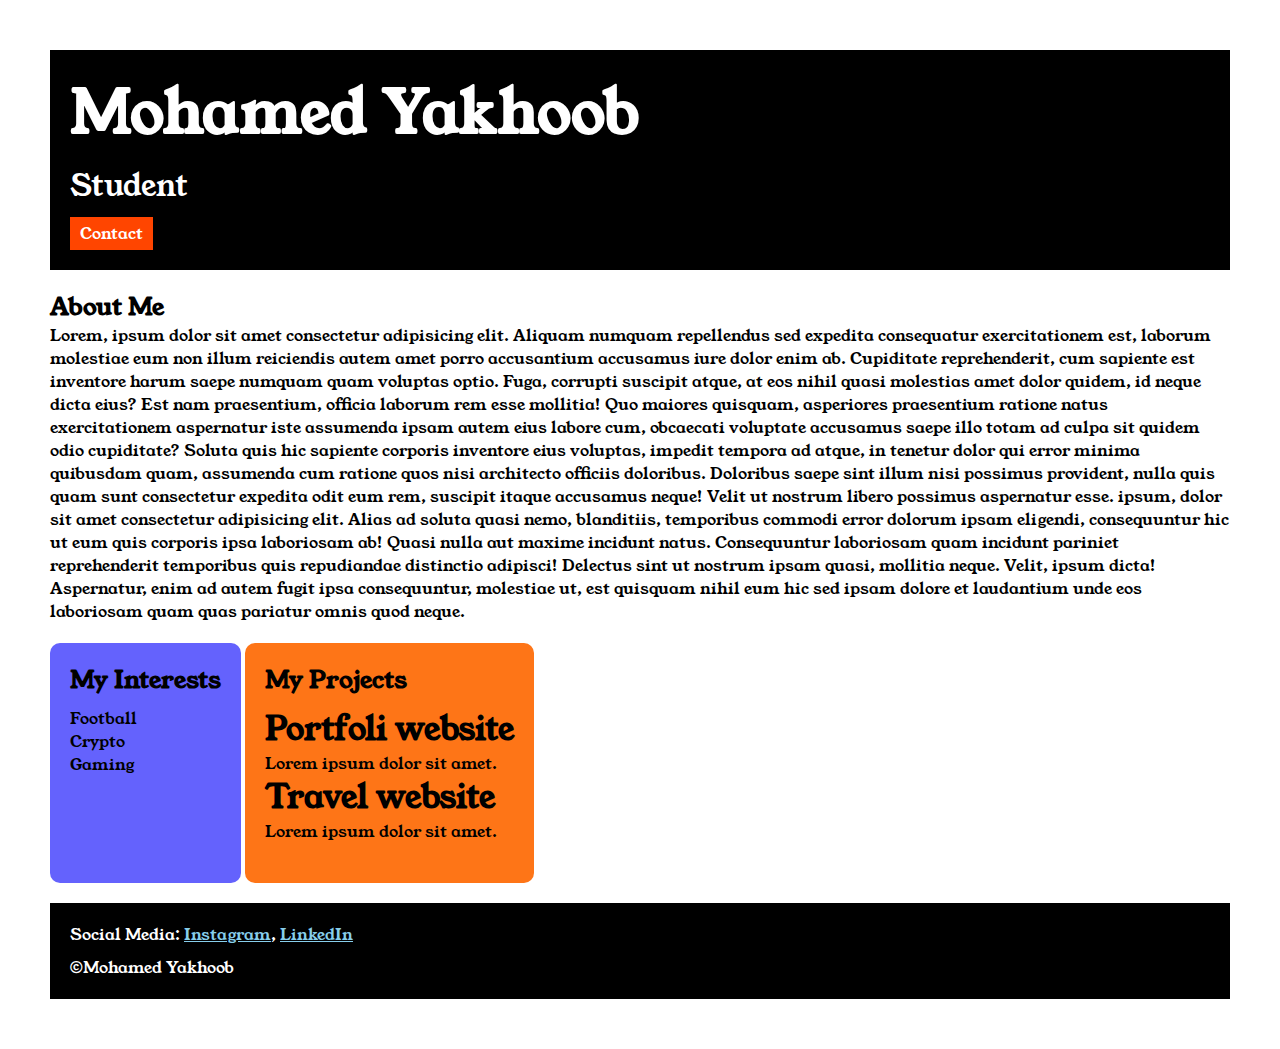
<file: index.html>
<!DOCTYPE html>

<html>

<head>
    <title>Portfolio</title>
    <link rel="stylesheet" href="style.css">
    <link rel="preconnect" href="https://fonts.googleapis.com">
    <link rel="preconnect" href="https://fonts.gstatic.com" crossorigin>
    <link href="https://fonts.googleapis.com/css2?family=Young+Serif&display=swap" rel="stylesheet">
</head>

<body>

    <div class="container">


        <div class="section-one">
            <h1 class="section-one__name">Mohamed Yakhoob</h1>
            <p class="section-one__role"> Student</p>
            <a class="section-one__contact" href="contact.html">Contact</a>
        </div>

        <div class="section-two">
            <h2 class="section-two__title">About Me</h2>
            <p class="section-twp__desc"> Lorem, ipsum dolor sit amet consectetur adipisicing elit. Aliquam numquam
                repellendus sed expedita consequatur exercitationem est, laborum molestiae eum non illum reiciendis
                autem amet porro accusantium accusamus iure dolor enim ab. Cupiditate reprehenderit, cum sapiente est
                inventore harum saepe numquam quam voluptas optio. Fuga, corrupti suscipit atque, at eos nihil quasi
                molestias amet dolor quidem, id neque dicta eius? Est nam praesentium, officia laborum rem esse
                mollitia! Quo maiores quisquam, asperiores praesentium ratione natus exercitationem aspernatur iste
                assumenda ipsam autem eius labore cum, obcaecati voluptate accusamus saepe illo totam ad culpa sit
                quidem odio cupiditate? Soluta quis hic sapiente corporis inventore eius voluptas, impedit tempora ad
                atque, in tenetur dolor qui error minima quibusdam quam, assumenda cum ratione quos nisi architecto
                officiis doloribus. Doloribus saepe sint illum nisi possimus provident, nulla quis quam sunt consectetur
                expedita odit eum rem, suscipit itaque accusamus neque! Velit ut nostrum libero possimus aspernatur
                esse. ipsum, dolor sit amet consectetur adipisicing elit. Alias ad soluta quasi nemo, blanditiis,
                temporibus
                commodi error dolorum ipsam eligendi, consequuntur hic ut eum quis corporis ipsa laboriosam ab! Quasi
                nulla aut
                maxime incidunt natus. Consequuntur laboriosam quam incidunt pariniet reprehenderit temporibus quis
                repudiandae distinctio
                adipisci! Delectus sint ut nostrum ipsam quasi, mollitia neque. Velit, ipsum dicta! Aspernatur, enim ad
                autem
                fugit ipsa consequuntur, molestiae ut, est quisquam nihil eum hic sed ipsam dolore et laudantium unde
                eos
                laboriosam quam quas pariatur omnis quod neque.</p>
        </div>

        <div class="section-three">
            <h2 class="section-three__title"> My Interests</h2>
            <ul class="section-three__desc">
                <li>Football</li>
                <li>Crypto</li>
                <li>Gaming</li>
            </ul>
        </div>

        <div class="section-four">
            <h2 class="section-four__title">My Projects</h2>
            <ul class="section-four__desc">
                <li>
                    <h1>Portfoli website</h1>
                    <p>Lorem ipsum dolor sit amet.</p>
                </li>
                <li>
                    <h1>Travel website</h1>
                    <p>Lorem ipsum dolor sit amet.</p>
                </li>
            </ul>
        </div>

        <div class="section-five">
            <p class="section-five__title">Social Media:
                <a href="https://www.instagram.com/itsyakhoob/">Instagram</a>,
                <a href="https://www.linkedin.com/in/https://www.linkedin.com/in/medyakhoob/">LinkedIn</a>
            </p>

            <p class="section-five__desc">&copy;Mohamed Yakhoob</p>

        </div>

    </div>
</body>

</html>
</file>
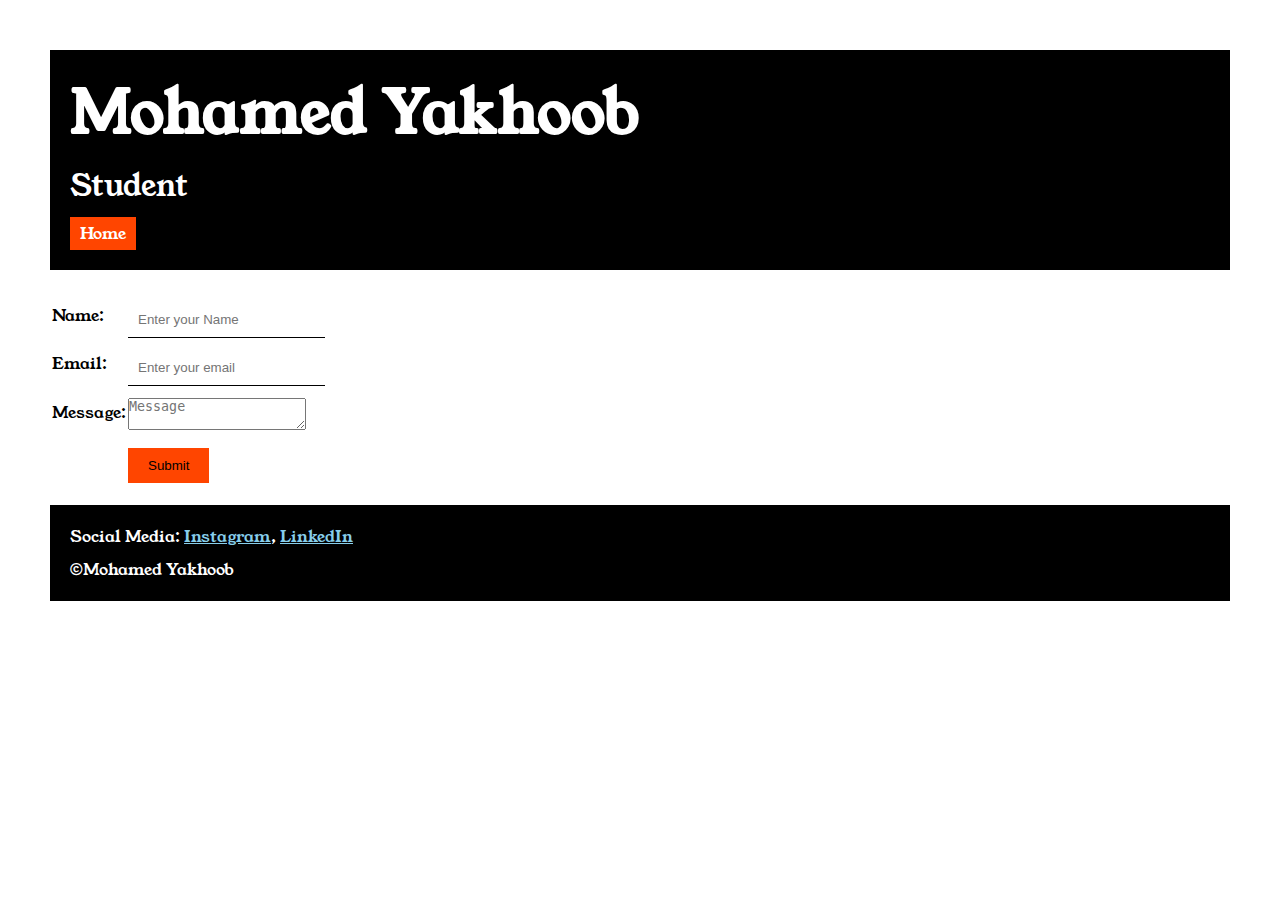
<file: contact.html>
<!DOCTYPE html>
<html lang="en">

<head>
    <meta charset="UTF-8">
    <meta name="viewport" content="width=device-width, initial-scale=1.0">
    <title>contact</title>
    <title>Portfolio</title>
    <link rel="stylesheet" href="style.css">
    <link rel="preconnect" href="https://fonts.googleapis.com">
    <link rel="preconnect" href="https://fonts.gstatic.com" crossorigin>
    <link href="https://fonts.googleapis.com/css2?family=Young+Serif&display=swap" rel="stylesheet">
</head>

<body>

    <div class="container">

        <div class="section-one">
            <h1 class="section-one__name">Mohamed Yakhoob</h1>
            <p class="section-one__role"> Student</p>
            <a class="section-one__contact" href="index.html">Home</a>
        </div>

        <div class="contact-form">
            <form>
                <table>
                    <tr>
                        <td>Name:</td>
                        <td><input type="text" placeholder="Enter your Name" class="contact-form__input"></td>
                    </tr>

                    <tr>
                        <td>Email:</td>
                        <td><input type="email" placeholder="Enter your email" class="contact-form__input"></td>
                    </tr>

                    <tr>
                        <td>Message:</td>
                        <td>
                            <textarea placeholder="Message" class="contact-form__textarea"></textarea>
                        </td>
                    </tr>

                    <tr>
                        <td></td>
                        <td><input type="submit" class="contact-form__submit"></td>
                    </tr>

                </table>
            </form>


        </div>


        <div class="section-five">
            <p class="section-five__title">Social Media:
                <a href="https://www.instagram.com/itsyakhoob/">Instagram</a>,
                <a href="https://www.linkedin.com/in/https://www.linkedin.com/in/medyakhoob/">LinkedIn</a>
            </p>

            <p class="section-five__desc">&copy;Mohamed Yakhoob</p>

        </div>
    </div>
</body>

</html>
</file>
<file: style.css>
*{
    padding: 0%;
    margin: 0%;
}
body{
    font-family: "Young Serif", serif;
}
      
.container{
    padding: 50px;

}
.section-one{
    background-color: black;
    color: white;
    padding: 20px;
}

.section-one__contact{
    background-color: orangered;
    color: white;
    text-decoration: none;
    padding-left: 10px;
    padding-right: 10px;
    padding-top: 5px;
    padding-bottom: 5px;
    display: inline-block;
    margin-top: 10px;
}

.section-one__name{
    font-size: 60px;
}

.section-one__role{
    font-size: 30px;
    margin-top: 10px;
}

.section-two,.section-three,.section-four,.section-five{
    margin-top: 20px;
}

.section-two__desc,.section-three__desc,.section-four__desc,.section-five__desc{
    margin-top: 10px;
}

.section-five{
    background-color: black;
    color: white;
    padding: 20px;
}

.section-five__title a{
    color: skyblue;
}

.section-three li,.section-four li{
    list-style: none;
}

.section-three{
    background-color: #6462FD;
    color: black;
    padding: 20px;
    display: inline-block;
    height: 200px;
    border-radius: 10px;
    vertical-align: top;
}

.section-four{
    background-color: #fe7517;
    color: black;
    padding: 20px;
    display: inline-block;
    height: 200px;
    border-radius: 10px;
    vertical-align: top;
}

.contact-form{
    margin-top: 20px;

}

.contact-form__input,.contact-form__textarea,.contact-form__submit{
    margin-top: 10px;

}

.contact-form__input{
    padding: 10px;
    border: none;
    border-bottom: solid black 1px;
}

.contact-formt__textarea{
    padding: 10px;
    border: none;
    border: solid black 1px;
}

.contact-form__submit{
    padding-top: 10px;
    padding-bottom: 10px;
    padding-left: 20px;
    padding-right: 20px;
    background-color: orangered;
    color: black;
    border: none;
}
</file>
